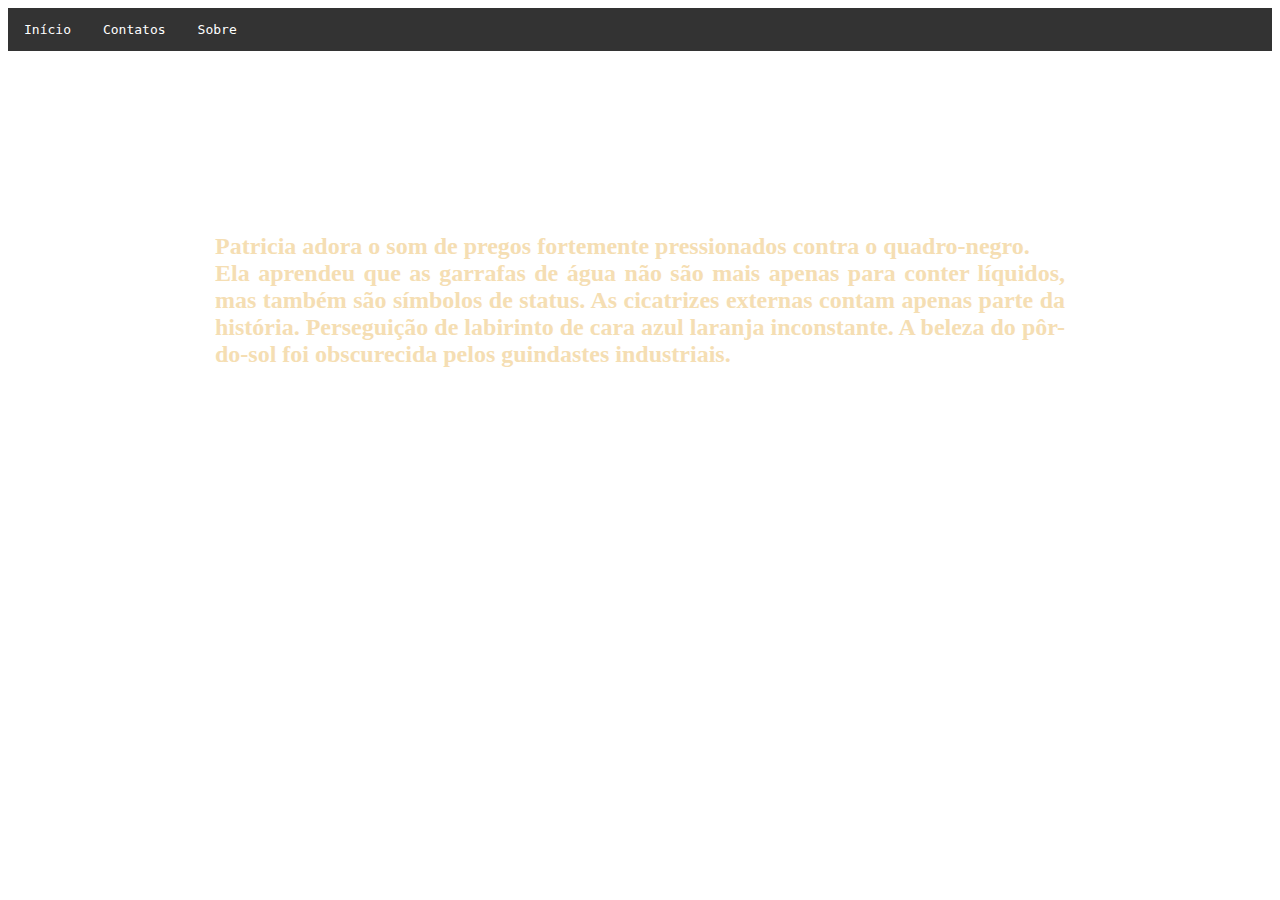
<file: docs/index.html>
<!DOCTYPE html>
<html lang="pt-BR">
<head>
    <link rel="stylesheet" href="css/estilo.css">
    <meta charset="UTF-8">
    <meta name="viewport" content="width=device-width, initial-scale=1.0">
    <meta http-equiv="X-UA-Compatible" content="ie=edge">
    <title>Início</title>
</head>
<body>
    <ul>
        <li><a href="index.html">Início</a></li>
        <li><a href="contatos.html">Contatos</a></li>
        <li><a href="sobre.html">Sobre</a></li>
    </ul>
    <div class="container">
        <h2>
            <br><br><br><br><br><br>
            Patricia adora o som de pregos fortemente pressionados contra o quadro-negro. <br>
            Ela aprendeu que as garrafas de água não são mais apenas para conter líquidos, 
            mas também são símbolos de status. 
            As cicatrizes externas contam apenas parte da história. 
            Perseguição de labirinto de cara azul laranja inconstante. 
            A beleza do pôr-do-sol foi obscurecida pelos guindastes industriais. 
        </h2>
    </div>
</body>
</html>
</file>
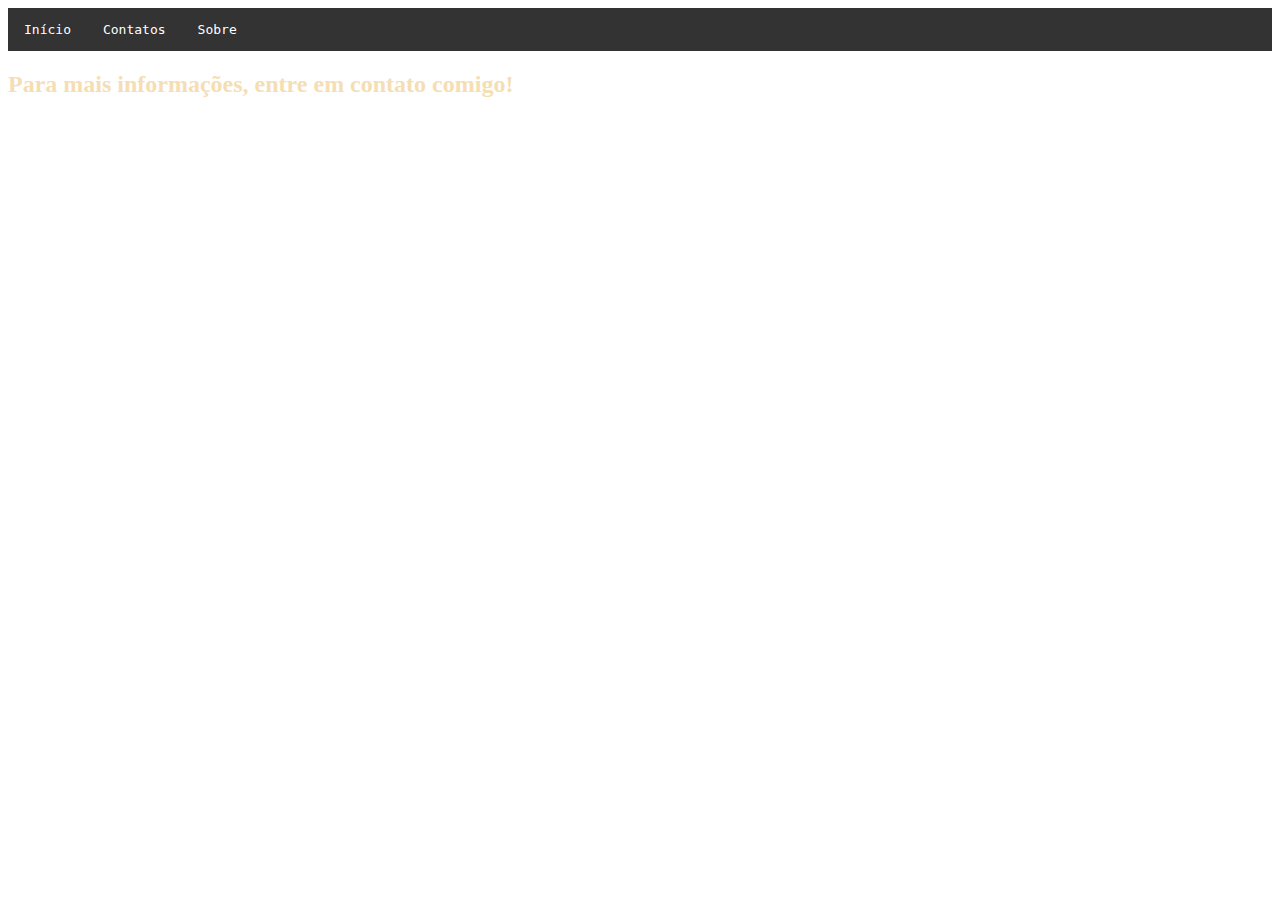
<file: docs/contatos.html>
<!DOCTYPE html>
<html lang="pt-BR">
<head>
    <link rel="stylesheet" href="css/estilo.css">
    <meta charset="UTF-8">
    <meta name="viewport" content="width=device-width, initial-scale=1.0">
    <meta http-equiv="X-UA-Compatible" content="ie=edge">
    <title>Contatos</title>
</head>
<body>
    <ul>
        <li><a href="index.html">Início</a></li>
        <li><a href="contatos.html">Contatos</a></li>
        <li><a href="#">Sobre</a></li>
    </ul>
    <div>
        <h2>
            Para mais informações, entre em contato comigo!
        </h2>
    </div>
</body>
</html>
</file>
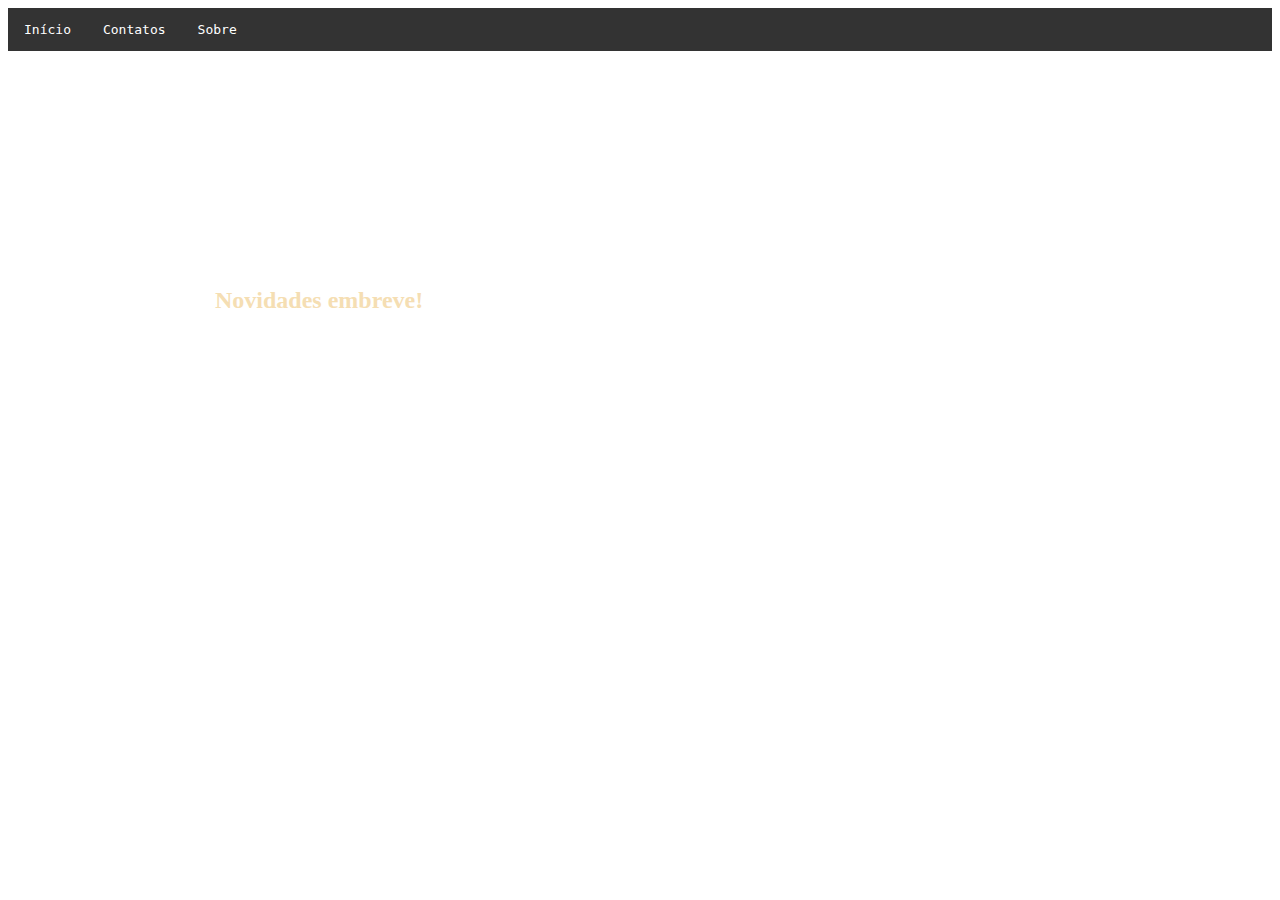
<file: docs/sobre.html>
<!DOCTYPE html>
<html lang="pt-BR">
<head>
    <link rel="stylesheet" href="css/estilo.css">
    <meta charset="UTF-8">
    <meta name="viewport" content="width=device-width, initial-scale=1.0">
    <meta http-equiv="X-UA-Compatible" content="ie=edge">
    <title>Sobre</title>
</head>
<body>
    <ul>
        <li><a href="index.html">Início</a></li>
        <li><a href="contatos.html">Contatos</a></li>
        <li><a href="sobre.html">Sobre</a></li>
    </ul>
    <div class="container">
        <h2>
            <br><br><br><br><br><br><br><br>
            Novidades embreve!
        </h2>
    </div>
</body>
</html>
</file>
<file: docs/css/estilo.css>
body {
    background-image: url(https://www.10wallpaper.com/wallpaper/1920x1080/1510/line_colorful_background-Design_HD_Wallpaper_1920x1080.jpg);
}

h2 {
    color: wheat;
}
p {
    color: red;
}

ul {
    list-style-type: none;
    margin: 0;
    padding: 0;
    overflow: hidden;
    background-color: #333;
}

li {
    float: left;
}

li a {
    display: block;
    color: white;
    text-align: center;
    padding: 14px 16px;
    text-decoration: none;
    font-family: monospace;
}

li a:hover {
    background-color: #111;
}

.container { 
    text-align: center; 
    text-align: justify;
    width: 850px; 
    margin-left: auto;
    margin-right: auto; 
}
</file>
